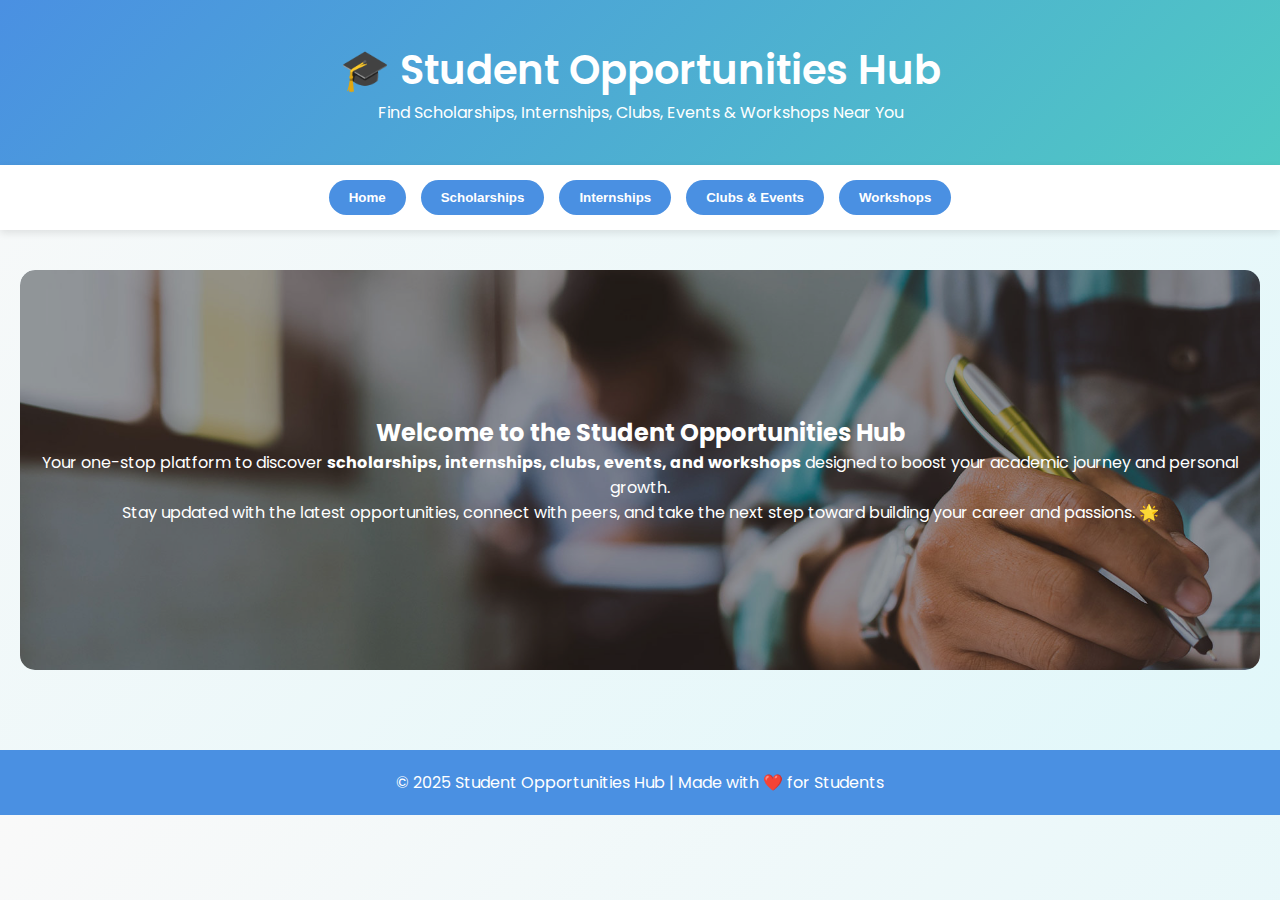
<file: index.html>
<!DOCTYPE html>
<html lang="en">
<head>
  <meta charset="UTF-8">
  <title>Student Opportunities Hub</title>
  <link href="https://fonts.googleapis.com/css2?family=Poppins:wght@400;600&display=swap" rel="stylesheet">
  <link rel="stylesheet" href="style.css">
</head>
<body>
  <header>
    <h1>🎓 Student Opportunities Hub</h1>
    <p>Find Scholarships, Internships, Clubs, Events & Workshops Near You</p>
  </header>
  
  <nav>
    <button onclick="showSection('home')">Home</button> 
    <button onclick="showSection('scholarships')">Scholarships</button>
    <button onclick="showSection('internships')">Internships</button>
    <button onclick="showSection('clubs')">Clubs & Events</button>
    <button onclick="showSection('workshops')">Workshops</button>
  </nav>

<!-- Home Section -->
<section id="home" class="section active">
  <div class="hero">
   <h2>Welcome to the Student Opportunities Hub</h2>
  <p>
    Your one-stop platform to discover <strong>scholarships, internships, clubs, 
    events, and workshops</strong> designed to boost your academic journey and 
    personal growth.  
  </p>
  <p>
    Stay updated with the latest opportunities, connect with peers, and take the 
    next step toward building your career and passions. 🌟
    </p>
  </button>

  </div>

</section>


  <!-- Scholarships Section -->
  <section id="scholarships" class="section">
    <h2>Available Scholarships</h2>
    <div class="filter">
      <label>Category:
        <select id="scholarshipCategory" onchange="filterScholarships()">
          <option value="">All</option>
          <option value="State">State</option>
          <option value="Central">Central</option>
          <option value="Private">Private</option>
        </select>
      </label>
    </div>
    <div class="grid" id="scholarshipCards"></div>
  </section>

  <!-- Internships Section -->
  <section id="internships" class="section">
    <h2>Internship Opportunities</h2>
    <div class="filter">
      <select id="internshipType" onchange="filterInternships()">
        <option value="">All Types</option>
        <option value="Full-time">Full-time</option>
        <option value="Part-time">Part-time</option>
      </select>
      <select id="internshipPaid" onchange="filterInternships()">
        <option value="">Paid/Unpaid</option>
        <option value="Paid">Paid</option>
        <option value="Unpaid">Unpaid</option>
      </select>
      <input type="text" id="internshipLocation" oninput="filterInternships()" placeholder="Enter city/region">
    </div>
    <div class="grid" id="internshipCards"></div>
  </section>

  <!-- Clubs Section -->
  <section id="clubs" class="section">
    <h2>Clubs & Events</h2>
    <div class="filter">
      <input type="text" id="clubLocation" oninput="filterClubs()" placeholder="Enter city/region">
    </div>
    <div class="grid" id="clubCards"></div>
  </section>

  <!-- Workshops Section -->
  <section id="workshops" class="section">
    <h2>Workshops</h2>
    <div class="filter">
      <input type="text" id="workshopLocation" oninput="filterWorkshops()" placeholder="Enter city/region">
    </div>
    <div class="grid" id="workshopCards"></div>
  </section>

  <!-- Modal Popup -->
  <div id="modal" class="modal">
    <div class="modal-content">
      <span class="close" onclick="closeModal()">&times;</span>
      <div id="modalBody"></div>
    </div>
  </div>

  <footer>
    <p>© 2025 Student Opportunities Hub | Made with ❤️ for Students</p>
  </footer>

  <script src="script.js"></script>
</body>
</html>
</file>
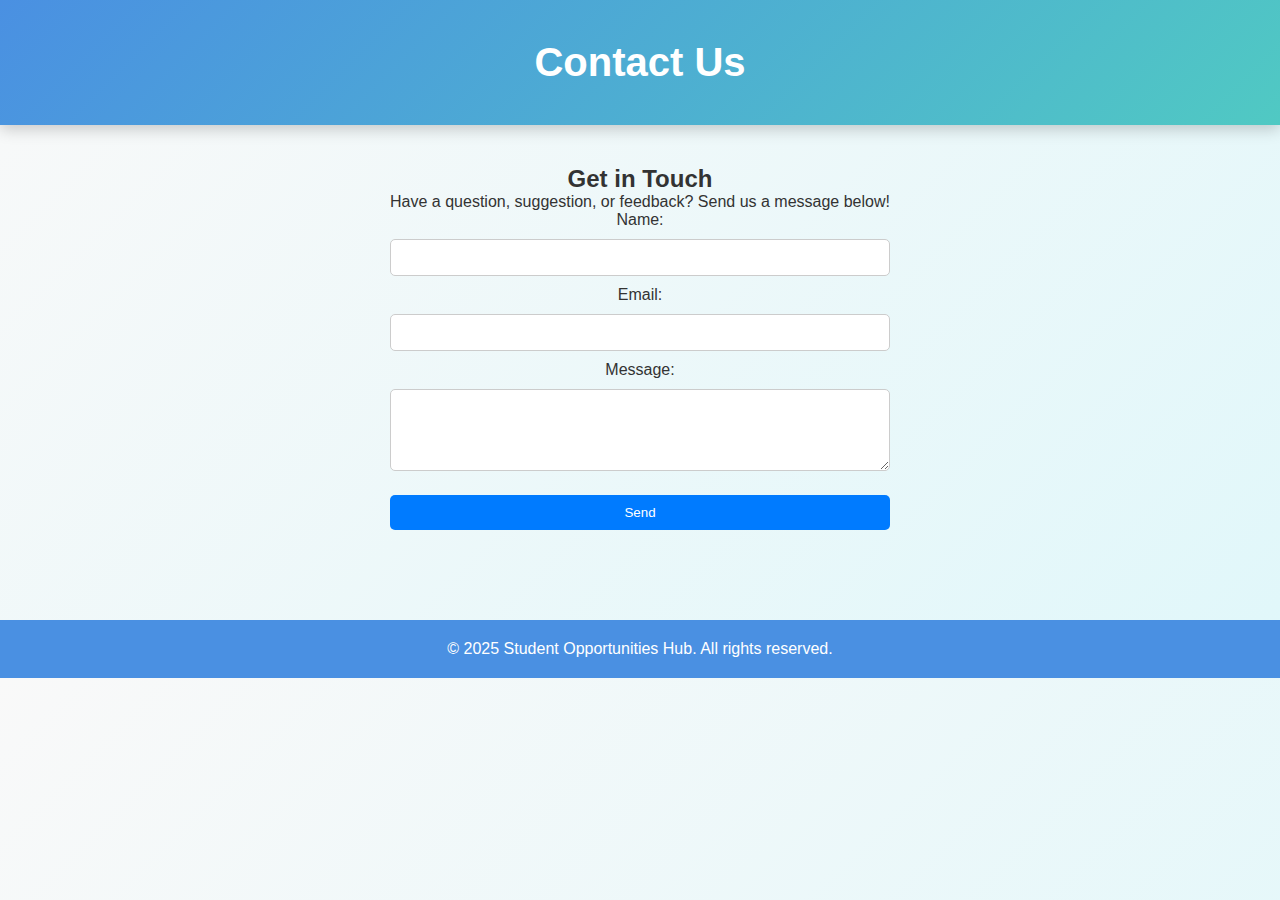
<file: contact.html>
<!DOCTYPE html>
<html lang="en">
<head>
  <meta charset="UTF-8">
  <meta name="viewport" content="width=device-width, initial-scale=1.0">
  <title>Contact Us - Student Opportunities Hub</title>
  <link rel="stylesheet" href="style.css">
</head>
<body>
  <header>
    <h1>Contact Us</h1>
  </header>

  <main>
    <section class="contact-form">
      <h2>Get in Touch</h2>
      <p>Have a question, suggestion, or feedback? Send us a message below!</p>

      <form action="mailto:youremail@example.com" method="post" enctype="text/plain">
        <label for="name">Name:</label><br>
        <input type="text" id="name" name="name" required><br>

        <label for="email">Email:</label><br>
        <input type="email" id="email" name="email" required><br>

        <label for="message">Message:</label><br>
        <textarea id="message" name="message" rows="4" required></textarea><br>

        <input type="submit" value="Send">
      </form>
    </section>
  </main>

  <footer>
    <p>© 2025 Student Opportunities Hub. All rights reserved.</p>
  </footer>
</body>
</html>
</file>
<file: style.css>
* { margin: 0; padding: 0; box-sizing: border-box; }
body {
  font-family: 'Poppins', sans-serif;
  background: linear-gradient(135deg, #f9f9f9, #e0f7fa);
  color: #333;
}
header {
  background: linear-gradient(135deg, #4a90e2, #50c9c3);
  color: #fff;
  padding: 40px 20px;
  text-align: center;
  box-shadow: 0 4px 15px rgba(0,0,0,0.2);
}
header h1 { font-size: 2.5rem; font-weight: 600; }
nav {
  display: flex; justify-content: center; gap: 15px;
  background: #fff; padding: 15px;
  box-shadow: 0 3px 8px rgba(0,0,0,0.1);
  position: sticky; top: 0; z-index: 1000;
}
nav button {
  padding: 10px 20px; border-radius: 25px;
  border: none; background: #4a90e2;
  color: white; cursor: pointer;
  font-weight: 600; transition: all 0.3s ease;
}
nav button:hover { background: #50c9c3; transform: scale(1.05); }
.section {
  display: none; padding: 40px 20px;
  animation: fadeIn 0.6s ease-in-out;
}
.active { display: block; }
@keyframes fadeIn { from { opacity: 0; transform: translateY(20px);} to { opacity: 1; transform: translateY(0);} }
.grid {
  display: grid;
  grid-template-columns: repeat(auto-fit, minmax(280px, 1fr));
  gap: 20px; margin-top: 20px;
}
.card {
  background: #fff; border-radius: 15px; padding: 20px;
  box-shadow: 0 5px 15px rgba(0,0,0,0.1);
  transition: all 0.3s ease; cursor: pointer;
}
.card:hover { transform: translateY(-8px); box-shadow: 0 10px 25px rgba(0,0,0,0.2);background: #cde0c2}
.card h3 { margin-bottom: 10px; color: #44566a; }
.badge {
  display: inline-block; padding: 5px 12px; border-radius: 12px;
  font-size: 0.8rem; font-weight: bold; color: #fff;
}
.badge.state { background: #ff9800; }
.badge.central { background: #4caf50; }
.badge.private { background: #e91e63; }
.filter { margin: 20px 0; display: flex; flex-wrap: wrap; gap: 15px; }
.filter select, .filter input {
  padding: 10px; border-radius: 8px;
  border: 1px solid #ccc; font-size: 1rem;
}
footer {
  text-align: center; padding: 20px; margin-top: 40px;
  background: #4a90e2; color: #fff;
}

/* Modal Styles */
.modal {
  display: none; position: fixed; z-index: 2000; left: 0; top: 0;
  width: 100%; height: 100%; background: rgba(0,0,0,0.6);
}
.modal-content {
  background: #fff; margin: 10% auto; padding: 20px;
  border-radius: 15px; width: 80%; max-width: 600px;
  box-shadow: 0 5px 25px rgba(0,0,0,0.3);
  animation: fadeIn 0.5s ease;
}
.close {
  float: right; font-size: 24px; font-weight: bold;
  cursor: pointer; color: #333;
}
.close:hover { color: red; }
.modal button {
  margin-top: 15px; padding: 10px 20px;
  border: none; border-radius: 8px;
  background: #4a90e2; color: #fff;
  font-weight: 600; cursor: pointer;
}
.modal button:hover { background: #50c9c3; }
/* Hero section with background image */
.hero {
  background: url("home.jpg") no-repeat center center/cover;
  height: 400px; /* adjust as you like */
  display: flex;
  flex-direction: column;
  justify-content: center;
  align-items: center;
  text-align: center;
  color: white;  /* text visible on dark background */
  padding: 20px;
  border-radius: 15px;
  position: relative;
  overflow: hidden;
}

/* Optional overlay for readability */
.hero::before {
  content: "";
  position: absolute;
  top: 0;
  left: 0;
  right: 0;
  bottom: 0;
  background: rgba(0,0,0,0.4); /* dark overlay */
  border-radius: 15px;
}

.hero h2, .hero p {
  position: relative;
  z-index: 1; /* keep text above overlay */
}
.contact-form {
  text-align: center;
  padding: 40px;
}

.contact-form form {
  max-width: 500px;
  margin: 0 auto;
}

.contact-form input,
.contact-form textarea {
  width: 100%;
  padding: 10px;
  margin: 10px 0;
  border-radius: 5px;
  border: 1px solid #ccc;
}

.contact-form input[type="submit"] {
  background-color: #007BFF;
  color: white;
  border: none;
  cursor: pointer;
}

.contact-form input[type="submit"]:hover {
  background-color: #0056b3;
}
</file>
